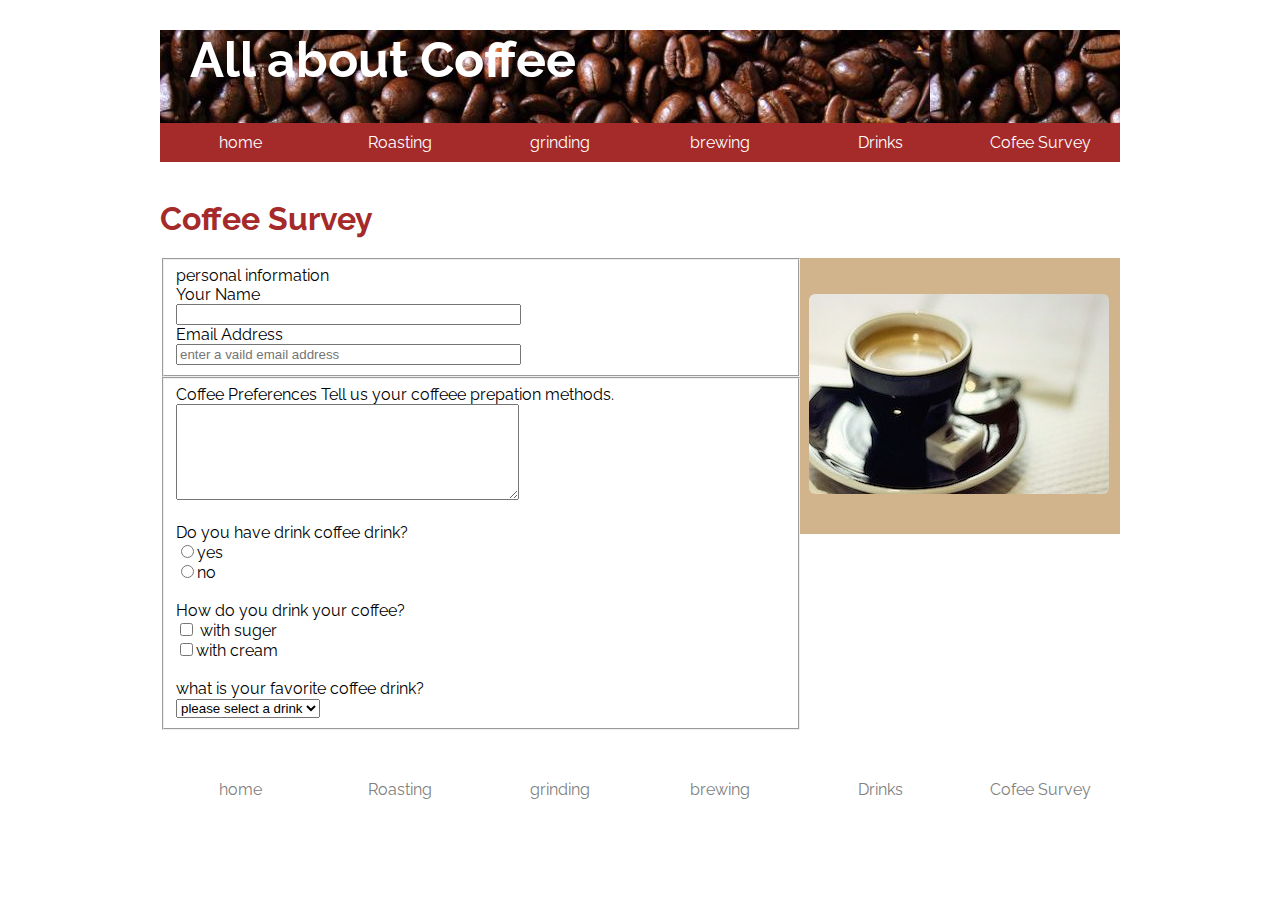
<file: Cofee Survey.html>
<!DOCTYPE html>
<html lang="">
<head>
    <meta charset="utf-8">
    <meta name="viewport" content="width=device-width, initial-scale=1.0">
    <title>Cofee Survey</title>
       <link href="https://fonts.googleapis.com/css?family=Raleway" rel="stylesheet">
      <link rel="stylesheet" href="style1.css">
</head>

<body>
 <header><h1>All about Coffee</h1>
  <nav>
  <ul>
    <li><a href="index.html">home</a></li>
    <li><a href="Rosting.html">Roasting</a></li>
    <li><a href="Grinding.html">grinding</a></li>
    <li><a href="coffee%20brewing.html">brewing</a></li>
    <li><a href="Drinks.html">Drinks</a></li>
     <li><a href="Cofee%20Survey.html">Cofee Survey</a></li>
  </ul>  
</nav>
  </header>
   <h1>Coffee Survey</h1>
   <aside>
       <figure>
           <img id="survey-img" src="img/double-espresso.jpg" title="Coffee Cup" alt="a cup of espresso">
       </figure>
   </aside>
   <from action="coffee-survey.php"method="post">
   <fieldset>
   <legand>personal information</legand><br/>
   Your Name <br/>
   <input type="text"name="name"requied size="40"/>
   <br/>
   Email Address<br/>
   <input type="email"name="email" required placeholder="enter a vaild email address" size="40"/>
   <br/>
   </fieldset>
   <fieldset>
   <legand>Coffee Preferences</legand>
   Tell us your coffeee prepation methods.<br/>
   <textarea name="prepation" cols="40" rows="6"></textarea><br/><br/>
   Do you have drink coffee drink?<br/>
   <input type="radio" name="grind" value="yes"/>yes<br/>
   <input type="radio" name="grind" value="yes"/>no<br/>
   <br/>
   How do you drink your coffee?<br/>
   <input type="checkbox" name="drink" value="suger"/> with suger<br/>
   <input type="checkbox" name="cream" value="cream"/>with cream<br/>
   <br/>
   what is your favorite coffee drink?<br/>
   <select name="favorite">
   <option value="">please select a drink</option>
   <option value="drip">drip coffeee</option>
       <option value="french">french press</option>
   <option value="espresso">espresso</option>
   <option value=""><option value="lattle">lattle</option>
   <option value="flavored">flavored</option>
   </select>
   </fieldset>
    </from>
    <footer>
    <nav>
  <ul>
    <li><a href="index.html">home</a></li>
    <li><a href="Rosting.html">Roasting</a></li>
    <li><a href="Grinding.html">grinding</a></li>
    <li><a href="coffee%20brewing.html">brewing</a></li>
    <li><a href="Drinks.html">Drinks</a></li>
    <li><a href="Cofee Survey">Cofee Survey</a></li>  
  </ul>  
</nav>
</footer> 
</body>
</html>
</file>
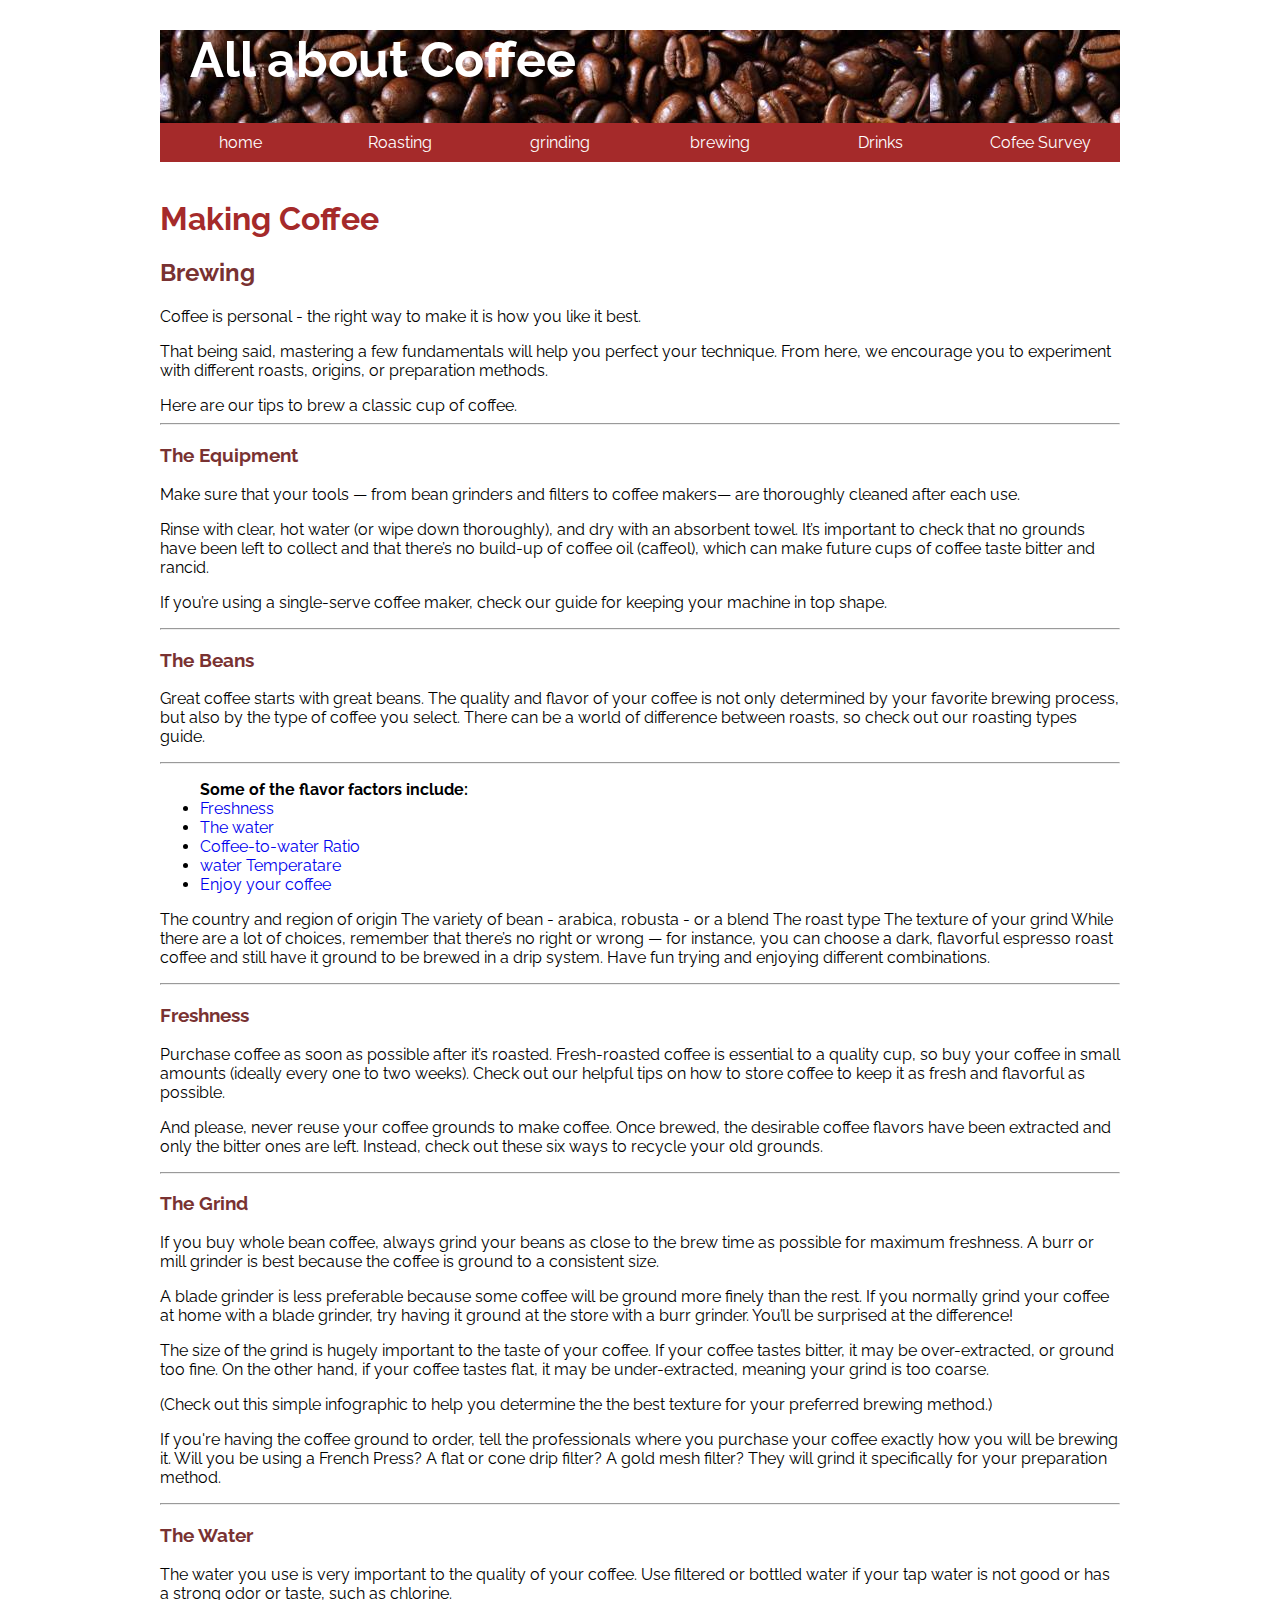
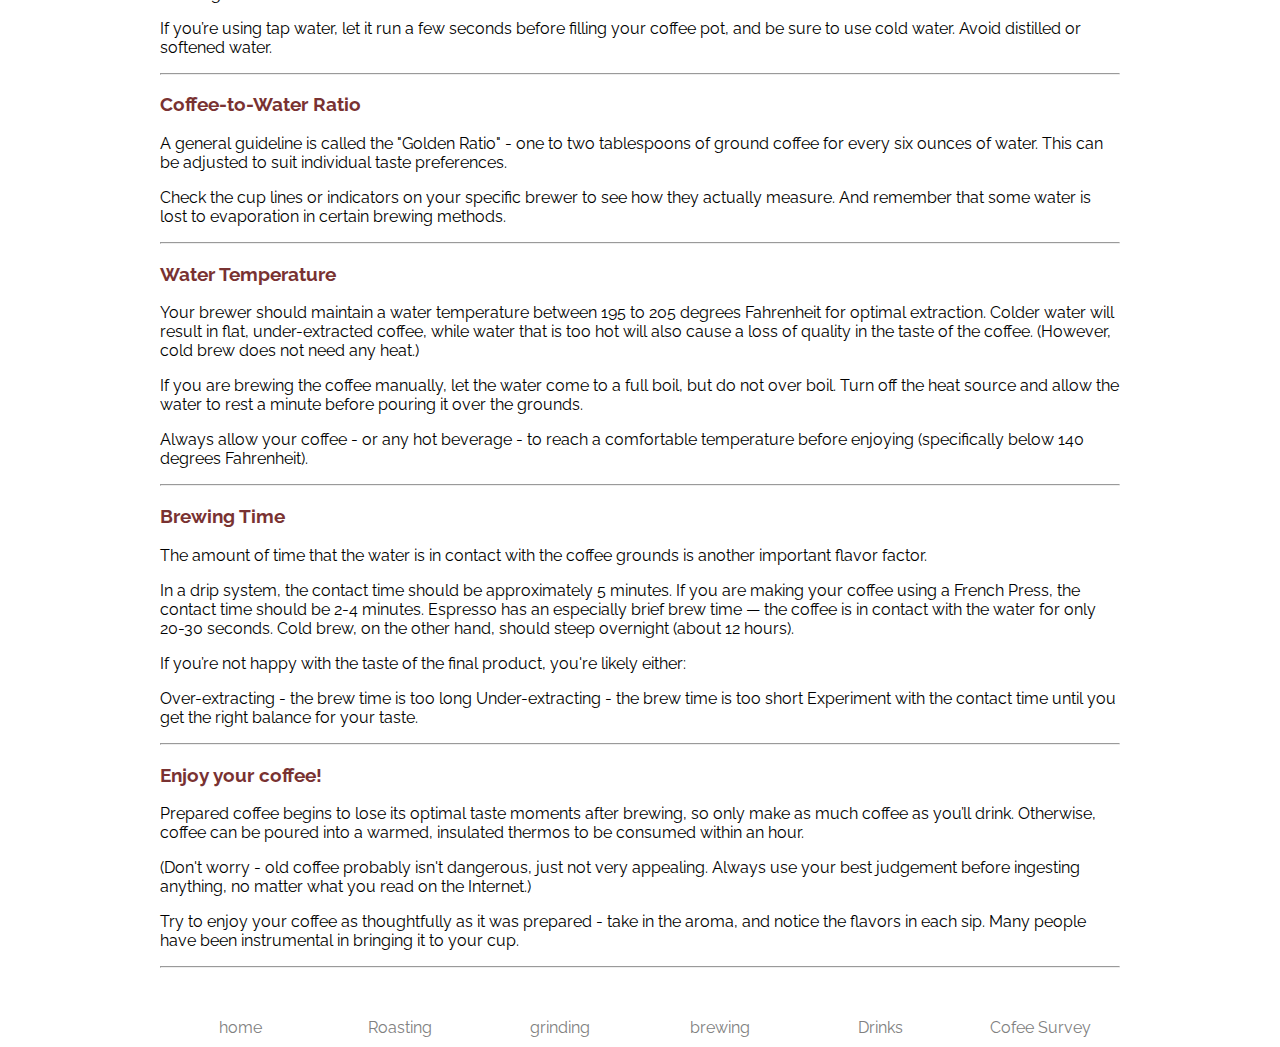
<file: coffee brewing.html>
<!DOCTYPE html>
<html lang="">
<head>
    <meta charset="utf-8">
    <meta name="viewport" content="width=device-width, initial-scale=1.0">
    <title>Coffee Brewing</title>
      <link href="https://fonts.googleapis.com/css?family=Raleway" rel="stylesheet">
    <link rel="stylesheet" href="style1.css">
</head>

<body>
 <header><h1>All about Coffee</h1>
  <nav>
  <ul>
    <li><a href="index.html">home</a></li>
    <li><a href="Rosting.html">Roasting</a></li>
    <li><a href="Grinding.html">grinding</a></li>
    <li><a href="coffee%20brewing.html">brewing</a></li>
    <li><a href="Drinks.html">Drinks</a></li>
    <li><a href="Cofee%20Survey.html">Cofee Survey</a></li>
  </ul>  
</nav>
  </header>
   <h1>Making Coffee</h1>
   <h2>Brewing</h2>
   <p> Coffee is personal - the right way to make it is how you like it best.</p> 

<p> That being said, mastering a few fundamentals will help you perfect your technique. From here, we encourage you to experiment with different roasts, origins, or preparation methods.</p>

Here are our tips to brew a classic cup of coffee.
<sestion><hr>
<h3 id="The Equipment">The Equipment</h3>

<p> Make sure that your tools — from bean grinders and filters to coffee makers— are thoroughly cleaned after each use.</p>

<p> Rinse with clear, hot water (or wipe down thoroughly), and dry with an absorbent towel. It’s important to check that no grounds have been left to collect and that there’s no build-up of coffee oil (caffeol), which can make future cups of coffee taste bitter and rancid.</p>

<p> If you’re using a single-serve coffee maker, check our guide for keeping your machine in top shape.</p><hr>
</sestion>
<sestion>

<h3 id="The Beans">The Beans</h3>

<p> Great coffee starts with great beans. The quality and flavor of your coffee is not only determined by your favorite brewing process, but also by the type of coffee you select. There can be a world of difference between roasts, so check out our roasting types guide.</p>
    </sestion><hr>
<sestion>
<ul> 
<strong>Some of the flavor factors include:</strong>
<li><a href="#Freshness">Freshness</a></li>
<li><a href="#The water">The water</a> </li>
<li><a href="#Coffee-to-water">Coffee-to-water Ratio</a></li>
<li><a href="#water Temperatare">water Temperatare</a></li>
<li><a href="#Enjoy your coffee">Enjoy your coffee</a></li>
</ul>


<p> The country and region of origin 
The variety of bean - arabica, robusta - or a blend
The roast type
The texture of your grind
While there are a lot of choices, remember that there’s no right or wrong — for instance, you can choose a dark, flavorful espresso roast coffee and still have it ground to be brewed in a drip system. Have fun trying and enjoying different combinations.</p></sestion>
<sestion><hr>
<h3 id="Freshness">Freshness</h3>

<p> Purchase coffee as soon as possible after it’s roasted. Fresh-roasted coffee is essential to a quality cup, so buy your coffee in small amounts (ideally every one to two weeks). Check out our helpful tips on how to store coffee to keep it as fresh and flavorful as possible.</p>

<p> And please, never reuse your coffee grounds to make coffee. Once brewed, the desirable coffee flavors have been extracted and only the bitter ones are left. Instead, check out these six ways to recycle your old grounds.</p></sestion>
<sestion><hr>
<h3 id="The Grind">The Grind</h3>

<p> If you buy whole bean coffee, always grind your beans as close to the brew time as possible for maximum freshness. A burr or mill grinder is best because the coffee is ground to a consistent size.</p>  

<p> A blade grinder is less preferable because some coffee will be ground more finely than the rest. If you normally grind your coffee at home with a blade grinder, try having it ground at the store with a burr grinder. You’ll be surprised at the difference!</p>

<p> The size of the grind is hugely important to the taste of your coffee. If your coffee tastes bitter, it may be over-extracted, or ground too fine.  On the other hand, if your coffee tastes flat, it may be under-extracted, meaning your grind is too coarse.</p> 

<p> (Check out this simple infographic to help you determine the the best texture for your preferred brewing method.)</p>

<p> If you're having the coffee ground to order, tell the professionals where you purchase your coffee exactly how you will be brewing it. Will you be using a French Press?  A flat or cone drip filter? A gold mesh filter? They will grind it specifically for your preparation method.</p></sestion><hr>
<sestion>
<h3 id="The Water">The Water</h3>

<p> The water you use is very important to the quality of your coffee. Use filtered or bottled water if your tap water is not good or has a strong odor or taste, such as chlorine. </p>

<p> If you’re using tap water, let it run a few seconds before filling your coffee pot, and be sure to use cold water. Avoid distilled or softened water.</p></sestion><hr>
<sestion>
<h3 id="Coffee-to-Water Ratio">Coffee-to-Water Ratio</h3>

<p> A general guideline is called the "Golden Ratio" - one to two tablespoons of ground coffee for every six ounces of water. This can be adjusted to suit individual taste preferences.</p>  

<p> Check the cup lines or indicators on your specific brewer to see how they actually measure. And remember that some water is lost to evaporation in certain brewing methods.</p> </sestion>
<sestion><hr>
<h3 id="Water Tempeature">Water Temperature</h3> 

<p> Your brewer should maintain a water temperature between 195 to 205 degrees Fahrenheit for optimal extraction. Colder water will result in flat, under-extracted coffee, while water that is too hot will also cause a loss of quality in the taste of the coffee. (However, cold brew does not need any heat.)</p>

<p> If you are brewing the coffee manually, let the water come to a full boil, but do not over boil. Turn off the heat source and allow the water to rest a minute before pouring it over the grounds.</p>

<p> Always allow your coffee - or any hot beverage - to reach a comfortable temperature before enjoying (specifically below 140 degrees Fahrenheit). </p></sestion><hr>
<sestion>
<h3 id="Brewing Time">Brewing Time</h3>

<p> The amount of time that the water is in contact with the coffee grounds is another important flavor factor.</p> 

<p> In a drip system, the contact time should be approximately 5 minutes. If you are making your coffee using a French Press, the contact time should be 2-4 minutes. Espresso has an especially brief brew time — the coffee is in contact with the water for only 20-30 seconds. Cold brew, on the other hand, should steep overnight (about 12 hours).</p>

<p> If you’re not happy with the taste of the final product, you're likely either:</p>

<p> Over-extracting - the brew time is too long
Under-extracting - the brew time is too short
Experiment with the contact time until you get the right balance for your taste.</p></sestion>
<sestion><hr>
    <h3 id="Enjoy your cofee">Enjoy your coffee!</h3>

<p> Prepared coffee begins to lose its optimal taste moments after brewing, so only make as much coffee as you’ll drink. Otherwise, coffee can be poured into a warmed, insulated thermos to be consumed within an hour.</p>

<p> (Don't worry - old coffee probably isn't dangerous, just not very appealing. Always use your best judgement before ingesting anything, no matter what you read on the Internet.)</p>

<p> Try to enjoy your coffee as thoughtfully as it was prepared - take in the aroma, and notice the flavors in each sip. Many people have been instrumental in bringing it to your cup.</p>
 </sestion> <hr> 
 <footer>
    <nav>
  <ul>
    <li><a href="index.html">home</a></li>
    <li><a href="Rosting.html">Roasting</a></li>
    <li><a href="Grinding.html">grinding</a></li>
    <li><a href="coffee%20brewing.html">brewing</a></li>
    <li><a href="Drinks.html">Drinks</a></li>
    <li><a href="Cofee Survey">Cofee Survey</a></li>  
  </ul>  
</nav>
</footer> 
</body>
</html>
</file>
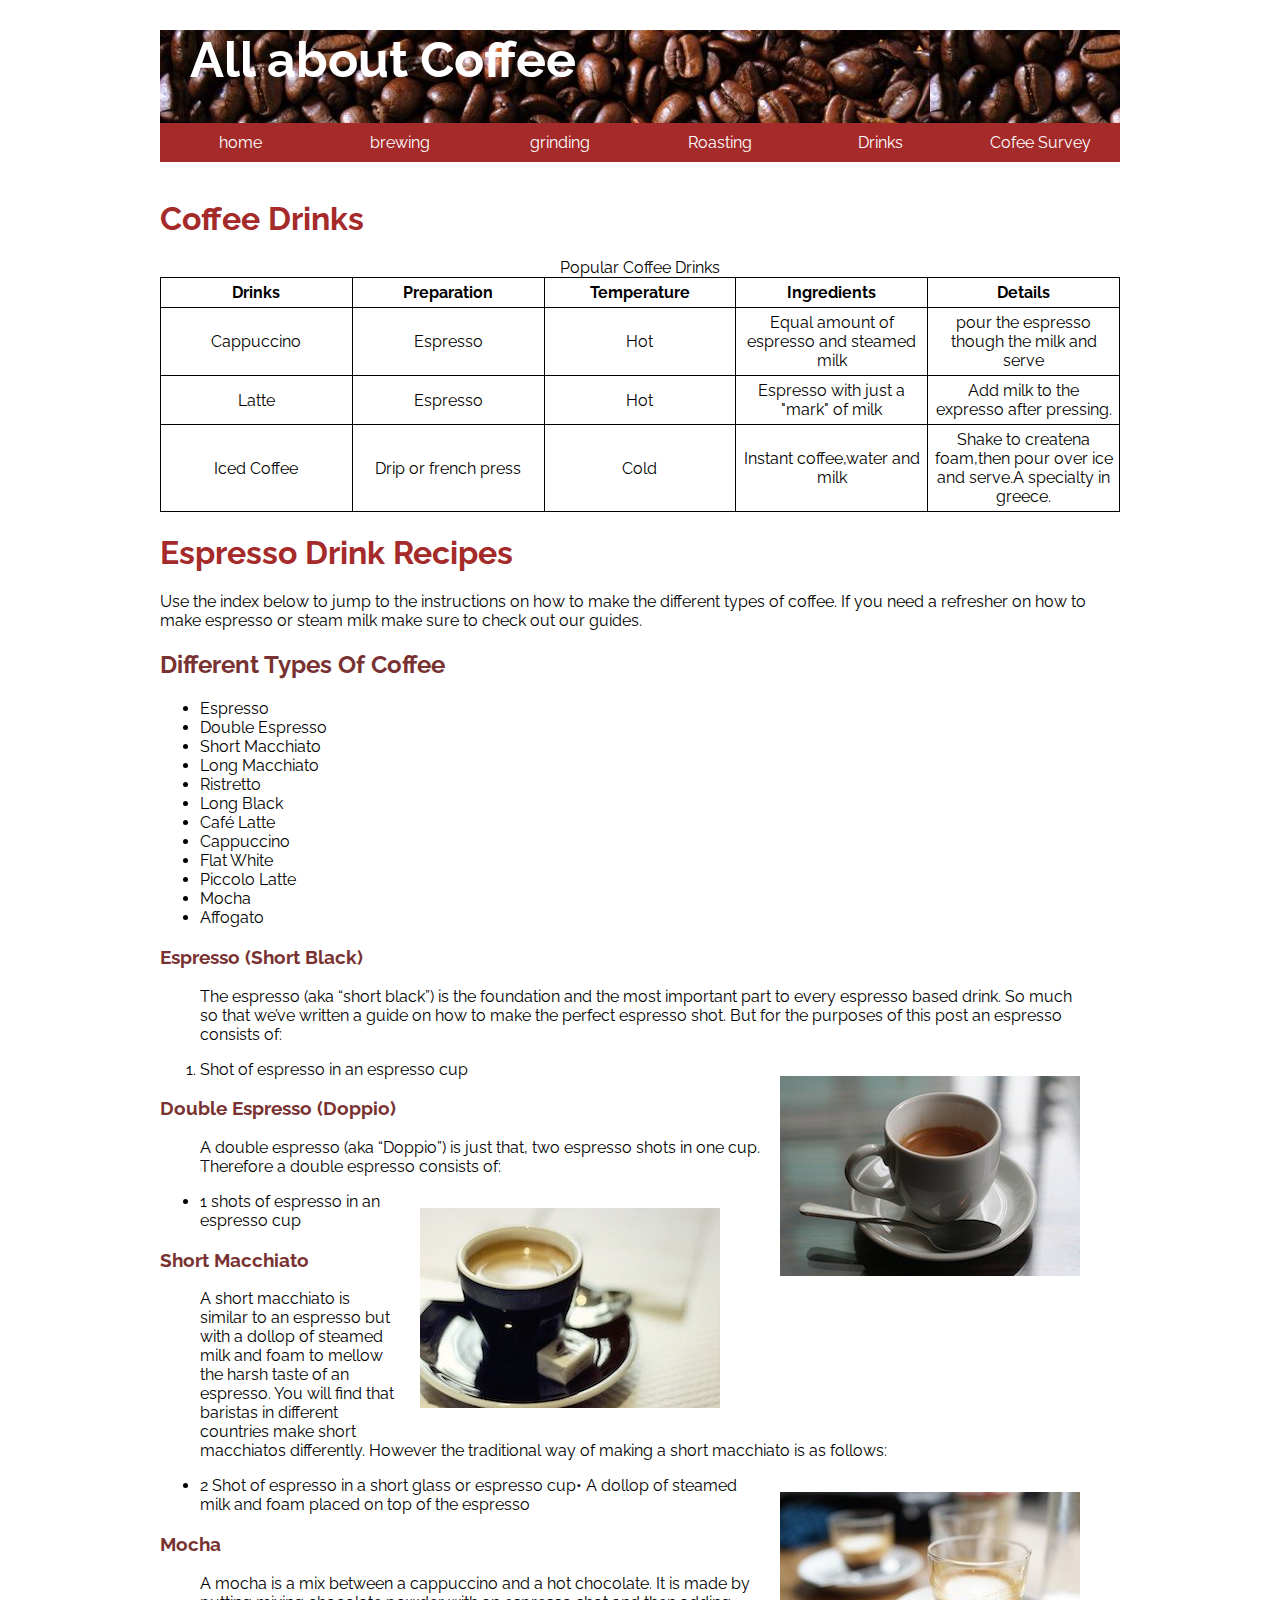
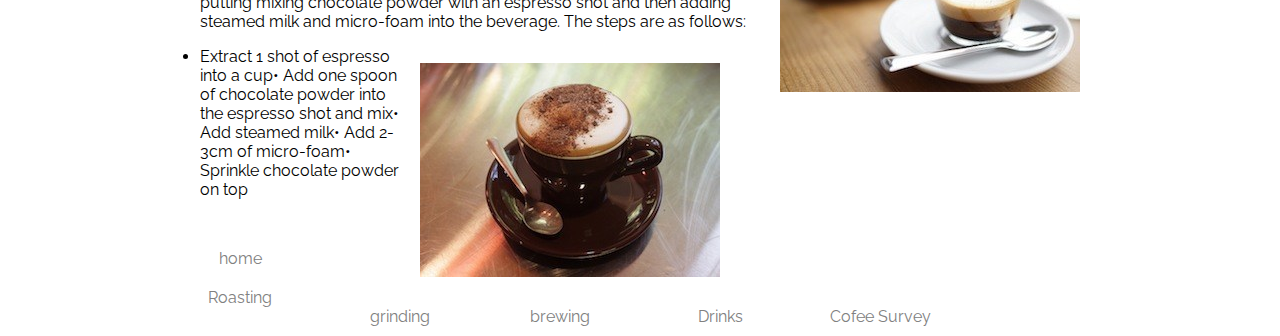
<file: Drinks.html>
<!DOCTYPE html>
<html lang="">
<head>
    <meta charset="utf-8">
    <meta name="viewport" content="width=device-width, initial-scale=1.0">
    <title>Drinks</title>
      <link href="https://fonts.googleapis.com/css?family=Raleway" rel="stylesheet">
    <link rel="stylesheet" href="style1.css">
</head>

<body>
<header><h1>All about Coffee</h1>
<nav>
  <ul>
    <li><a href="index.html">home</a></li>
    <li><a href="coffee%20brewing.html">brewing</a></li>
    <li><a href="Grinding.html">grinding</a></li>
    <li><a href="Rosting.html">Roasting</a></li>
    <li><a href="Drinks.html">Drinks</a></li> 
   <li><a href="Cofee%20Survey.html">Cofee Survey</a></li> 
  </ul>  
</nav>
</header>
<h1>Coffee Drinks</h1>
<table>
<caption>Popular Coffee Drinks</caption>
<tr>
<th>Drinks</th>
<th>Preparation</th>
<th>Temperature</th>
<th>Ingredients</th>
<th>Details</th>
</tr>
<tr>
<td>Cappuccino</td>
<td>Espresso</td>
<td>Hot</td>
<td>Equal amount of espresso and steamed milk</td>
<td>pour the espresso though the milk and serve</td>
    </tr>
    <tr>
<td>Latte</td>
<td>Espresso</td>
<td>Hot</td>
<td>Espresso with just a "mark" of milk</td>
<td>Add milk to the expresso after pressing.</td> 
</tr>
<tr>
<td>Iced Coffee</td>
<td>Drip or french press</td>
<td>Cold</td>
<td>Instant coffee,water and milk</td>
<td>Shake to createna foam,then pour over ice
 and serve.A specialty in greece.</td>
</tr>
</table>
<h1> Espresso Drink Recipes</h1>
   <p>Use the index below to jump to the instructions on how to make the different types of coffee. If you need a refresher on how to make espresso or steam milk make sure to check out our guides.</p>
   
   
   <h2>Different Types Of Coffee</h2>
  <ul> 
  <li> Espresso</li>
<li>Double Espresso</li>
<li>Short Macchiato</li>
<li>Long Macchiato</li>

<li>Ristretto</li>
<li>Long Black</li>
<li>Café Latte</li>
<li>Cappuccino</li>

<li>Flat White</li>
<li>Piccolo Latte</li>
<li>Mocha</li>
<li>Affogato</li>
</ul>
   <h3>Espresso (Short Black)</h3>
    
  <blockquote>The espresso (aka “short black”) is the foundation and the most important part to every espresso based drink. So much so that we’ve written a guide on how to make the perfect espresso shot. But for the purposes of this post an espresso consists of:</blockquote>
  <figure class="photo-right">
   <img  src="img/432856237_da68d53578_z.jpg" alt="">
   </figure>
    <ol>
    <li>Shot of espresso in an espresso cup</li>
    </ol>
     <h3>Double Espresso (Doppio)</h3>
     <blockquote>A double espresso (aka “Doppio”) is just that, two espresso shots in one cup. Therefore a double espresso consists of:</blockquote>
     <figure class="photo-right">
     <img src="img/double-espresso.jpg" alt="">
     </figure>
     <ul>
         <li>1 shots of espresso in an espresso cup

</li>
     </ul>
     <h3>Short Macchiato
</h3>
<blockquote>A short macchiato is similar to an espresso but with a dollop of steamed milk and foam to mellow the harsh taste of an espresso. You will find that baristas in different countries make short macchiatos differently. However the traditional way of making a short macchiato is as follows:</blockquote>
   <figure class="photo-right">
    <img src="img/short-macchiato.jpg" alt="">
    </figure>
    <ul>
        <li>2
        Shot of espresso in a short glass or espresso cup• A dollop of steamed milk and foam placed on top of the espresso</li>
    </ul>
    <h3>Mocha</h3>
    <blockquote>A mocha is a mix between a cappuccino and a hot chocolate. It is made by putting mixing chocolate powder with an espresso shot and then adding steamed milk and micro-foam into the beverage. The steps are as follows:</blockquote>
    <figure class="photo-right">
    <img src="img/mocha-coffee.jpg" alt="">
    </figure>
     <ul>
        <li> Extract 1 shot of espresso into a cup• Add one spoon of chocolate powder into the espresso shot and mix• Add steamed milk• Add 2-3cm of micro-foam• Sprinkle chocolate powder on top</li>
        </ul>
     
       <footer>
    <nav>
  <ul>
    <li><a href="index.html">home</a></li>
    <li><a href="Rosting.html">Roasting</a></li>
    <li><a href="Grinding.html">grinding</a></li>
    <li><a href="coffee%20brewing.html">brewing</a></li>
    <li><a href="Drinks.html">Drinks</a></li>
    <li><a href="Cofee Survey">Cofee Survey</a></li>  
  </ul>  
</nav>
</footer>   
                
</body>
</html>
</file>
<file: style1.css>
body {
    font-family: 'Raleway', sans-serif;
    margin: 0 auto;
    width: 960px;
}

h1 {
    color: brown;
}

h2,
h3 {
    color: #793232;
}

ul {
    list-style-image: url("https://process.fs.teachablecdn.com/ADNupMnWyR7kCWRvm76Laz/resize=width:30,height:30/https://www.filepicker.io/api/file/1g1gP3q5S2qXEvOG70Gf");
}

a:link,
a:visited {
    text-decoration: none;
    color: brown front-weight:bold;
}

a:hover {
    color: black;
}

nav ul {
    list-style-type: none;
    padding: 0;

}

nav li {
    display: inline;
    float: left;

}

nav a:link,
nav a:visited {
    background-color: brown;
    color: white;
    display: block;
    width: 160px;
    text-align: center;
    padding: 10px 0;

}

nav a:hover {
    background-color: black;
}

.photo-left {
    float: left;
    margin-right: 20px;
}

.photo-right {
    float: right;
    margin-left: 20px;
}

aside {
    width: 280px;
    float: right;
    background-color: tan;
    text-align: center;
    font-weight: bold; 
    padding:20px;
}

#survey-img{
    width: 300px;
    position: relative;
    right: 51px;
    border-radius: 6px;
}

.paral {
    float: right;
    text-align: right;
}

header {
    background-image: url("img/Coffee-Beans-Wallpaper.jpg");
    height: 100px;
    margin-bottom: 70px;
}

header h1 {
    color: white;
    margin-left: 30px;
    margin-top: 30px;
    font-size: 50px;
}

footer {
    margin: 40px 0;
}

footer nav a:link,
footer nav a:visited {
    color: gray;
    text-decoration: none;
    display: block width:160px;
    text-align: center;
    background-color: white;
}

td,
th {
    border: 1px solid black;
    width: 20%;
    text-align: center;
    padding: 5px;
}

table {
    border-collapse: collapse;
}
</file>
